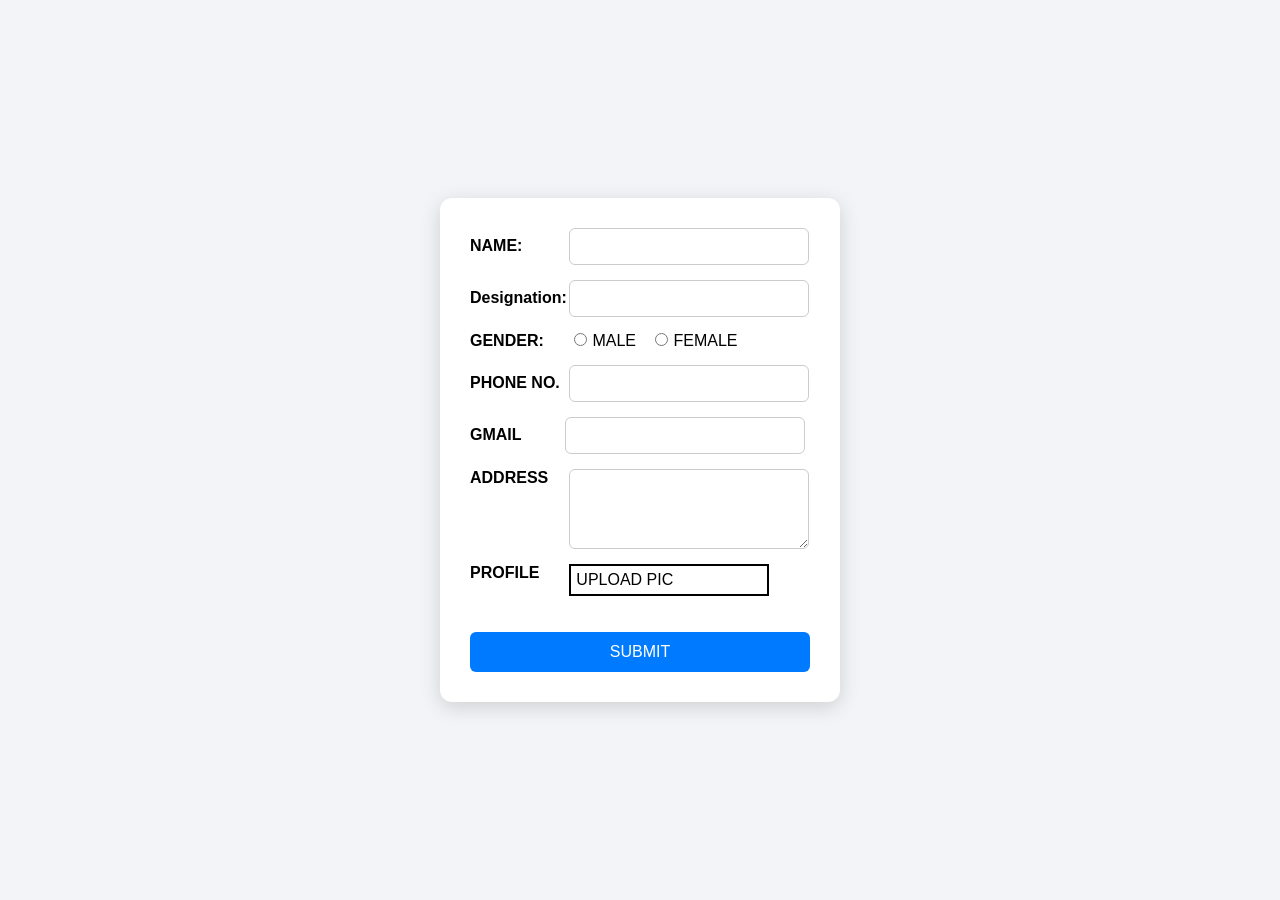
<file: card/index.html>
<!DOCTYPE html>
<html lang="en">
<head>
    <meta charset="UTF-8">
    <meta name="viewport" content="width=device-width, initial-scale=1.0">
    <title>Document</title>
    <link  rel="stylesheet" href="style.css">
    <link rel="stylesheet" 
      href="https://cdnjs.cloudflare.com/ajax/libs/font-awesome/6.5.2/css/all.min.css"> 
</head>
<body>
    <div id="container">
        <div>
      <form>
        <!-- 1. Paired label 'for' with input 'id' -->
        <label for="username">NAME:</label>
        <input id="username" type="text" required>
        <br>
        <label for="role">Designation:</label>
        <input id="role" type="text" required>
        <br>
        <label id=>GENDER:</label>
        <input id="male" name="gender" type="radio" value="MALE" required><label for="male">MALE</label>
        <input id="female" name="gender" type="radio" value="FEMALE"><label for="female">FEMALE</label>
        <br>
        <label for="phoneno">PHONE NO.</label> <input id="phoneno" type="number" inputmode="tel" autocomplete="tel" required>
        <br>    
        <label for="email">GMAIL</label><input id="email" type="email" required>
        <br>
         <label for="add">ADDRESS</label>
        <textarea id="add" required></textarea>
        <br>
        <div style="display:flex; gap:30px;  "  >  
        <label for="profile" id="profile"><b>PROFILE</b></label>
        <input type="file" id="fileinp" name="profile" required>
        <div id="btn">UPLOAD PIC</div>
        </div>  
        <BR>
            <BR>
        <button id="submit" type="submit">SUBMIT</button>
    </form> 
        </div>
    <div id="card">
        <div id="img"><img ></div>
<div id="info"> 
<div  class="card"> 
        <p id="name">NAME</p>
</div>
<div class="card" id="crole">
        <p id="cardrole">ROLE</p>
</div>
<hr/>
<div class="card" id="gen">
        <i class="fa-solid fa-venus-mars"></i>
        <p id="cardgender"> </p>
</div>
<div class="card" id="ph">
        <i class="fa-solid fa-phone"></i>
        <p id="cardphone"></p>
</div>

<div  class="card" id="cardem">
    <i class="fa-solid fa-envelope"></i>
    <p id="cardemail"></p>
</div>

<div  class="card" id="add">
    <i class="fa-solid fa-location-dot"></i>
    <p id="cardaddress"></p>
</div>
        </div>
         </div>
       
    </div>
    </div>
    <script src="script.js"></script>
</body>
</html>
</file>
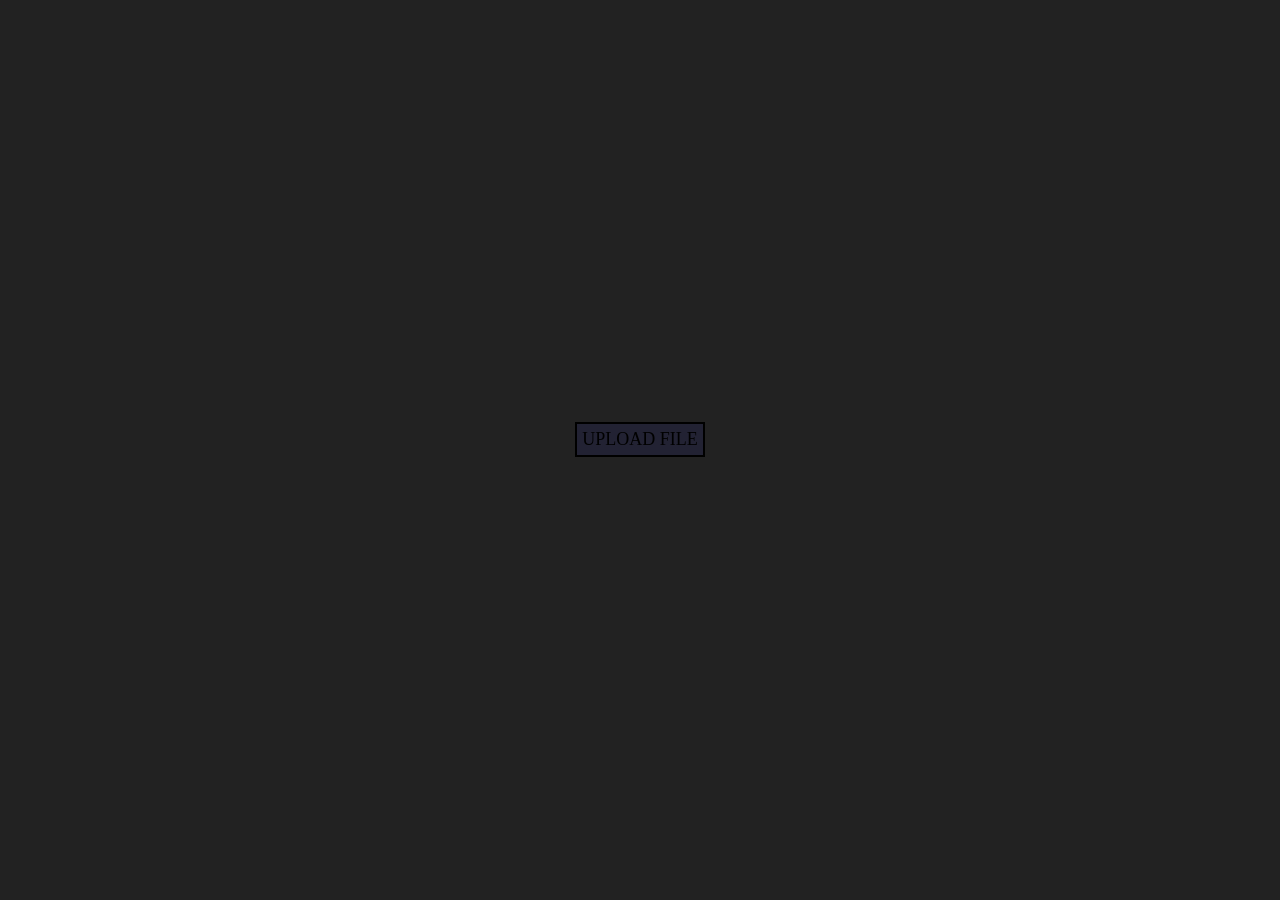
<file: upload file/index.html>
<!DOCTYPE html>
<html lang="en">
<head>
    <meta charset="UTF-8">
    <meta name="viewport" content="width=device-width, initial-scale=1.0">
    <title>Document</title>
    <link rel="stylesheet" href="style.css">
</head>
<body>
    <div id="main">
        <input type="file" id="fileinp">
         <input type="file" id="fileinp2">
        <div id="buttons">
        <div id="btn">
            UPLOAD FILE
        </div>
        <br>
        <div id="btn2">
            UPLOAD ANOTHER FILE
        </div>
        </div>
    </div>
    <script src="script.js"></script>
</body>
</html>
</file>
<file: card/style.css>
#fileinp{
    position: absolute;
    width: 1px;
    height: 1px;
    opacity: 0;
}

#btn{
    border:2px solid black;
    padding:5px;
    background-color: transparent;
   width: 200px;
}

#btn:hover{
    border:2px solid black;
    padding:5px;
    background-color: rgb(68, 68, 101);
    
}



#container {
    display: flex;
    justify-content: space-evenly; /* Centers items horizontally next to each other */
    align-items: center;     /* Centers items vertically */
    gap: 30px;               /* Adds clean spacing between the cards */
    height: 100vh;
    width: 100vw;            /* Fixed typo: changed 'wh' to 'vw' */
}

/* css property of form */

/* Remove default spacing */
* {
    box-sizing: border-box;
    margin: 0;
    padding: 0;
}

/* Page */
body {
    font-family: Arial, sans-serif;
    background: #f2f4f7;
    min-height: 100vh;

    display: flex;
    justify-content: center;
    align-items: center;
}

/* Form container */
form {
    width: 400px;
    background: white;
    padding: 30px;
    border-radius: 12px;
    box-shadow: 0 5px 20px rgba(0, 0, 0, 0.15);
}

/* Normal labels */
form > label {
    display: inline-block;
    width: 95px;
    font-weight: bold;
    margin-bottom: 15px;
}

/* Text, number and email inputs */
input[type="text"],
input[type="number"],
input[type="tel"],
input[type="email"],
textarea {
    width: 240px;
    padding: 10px;
    border: 1px solid #ccc;
    border-radius: 6px;
    outline: none;
    margin-bottom: 15px;
}

/* Focus effect */
input[type="text"]:focus,
input[type="number"]:focus,
input[type="tel"]:focus,
input[type="email"]:focus,
textarea:focus {
    border-color: #007bff;
    box-shadow: 0 0 5px rgba(0, 123, 255, 0.2);
}

/* Gender section */
input[type="radio"] {
    margin-left: 5px;
    margin-right: 5px;
}

/* Gender labels */
input[type="radio"] + label {
    width: auto;
    font-weight: normal;
    margin-right: 10px;
}

/* Address */
textarea {
    height: 80px;
    resize: vertical;
    vertical-align: top;
}

/* File input */
input[type="file"] {
    margin-top: 5px;
    margin-bottom: 20px;
    width: 100%;
}

/* font */
/* Upload button */
button {
    font-weight: lighter;
    width: 100%;
    padding: 11px;
    border: none;
    border-radius: 6px;
    background: #007bff;
    color: white;
    font-size: 16px;
    cursor: pointer;
}

/* Button hover */
button:hover {
    background: #0056b3;
}

/* css for card */
#card{
    height: 230px;
    max-width: 400px;
    
    border: 1px solid ;
    display: flex;
    flex-direction: row;

    justify-content: flex-start; 
    align-items: center;     
    padding:20px;
   display: none;
}
.card{
    display: flex;
}
#img {
    border: 2px;
    display: flex;
    justify-content: center;
    align-items: center;
    height:120px;
    min-width: 120px;
    border-radius: 50%;
    margin-right:20px ;
   overflow: hidden;
}
#img img{
    width: 100%;
    height: 100%;
    display: block;
    object-fit: cover;
}
#info{
    
    display: flex;
    flex-direction: column;
    gap: 5px;
}
#info i{
    color:rgb(84, 80, 80);
    margin-right:8px;


}
 #name{
     width: 100%;
    text-align: center;
    font-size: 18px;


}
#cardrole{
    width: 100%;
    font-size: 14px;
    text-align: center;
    color: rgb(37, 35, 35);
}
</file>
<file: upload file/style.css>
*{
    margin:0;
    padding:0;
    box-sizing:border-box;

}
html, body {
    height: 100%;
    width: 100%;
}


#main{
    display: flex;
    justify-content: center;
    align-items: center; 
    background-color:#222;
    height: 100%;
    width: 100%;
    font-size:18px;
}

#fileinp,#fileinp2{
    display: none;
}

#btn{
    border:2px solid black;
    padding:5px;
    background-color: #223;
    
}

#btn:hover{
    border:2px solid black;
    padding:5px;
    background-color: rgb(20, 20, 46);
    font-size: 1.2rem;
}
#btn2{
    display:none;
    border:2px solid black;
    padding:5px;
    background-color: #223;
    
}

#btn2:hover{
    border:2px solid black;
    border:collapse;

    padding:5px;
    background-color: rgb(20, 20, 46);
    font-size: 1;
}
</file>
